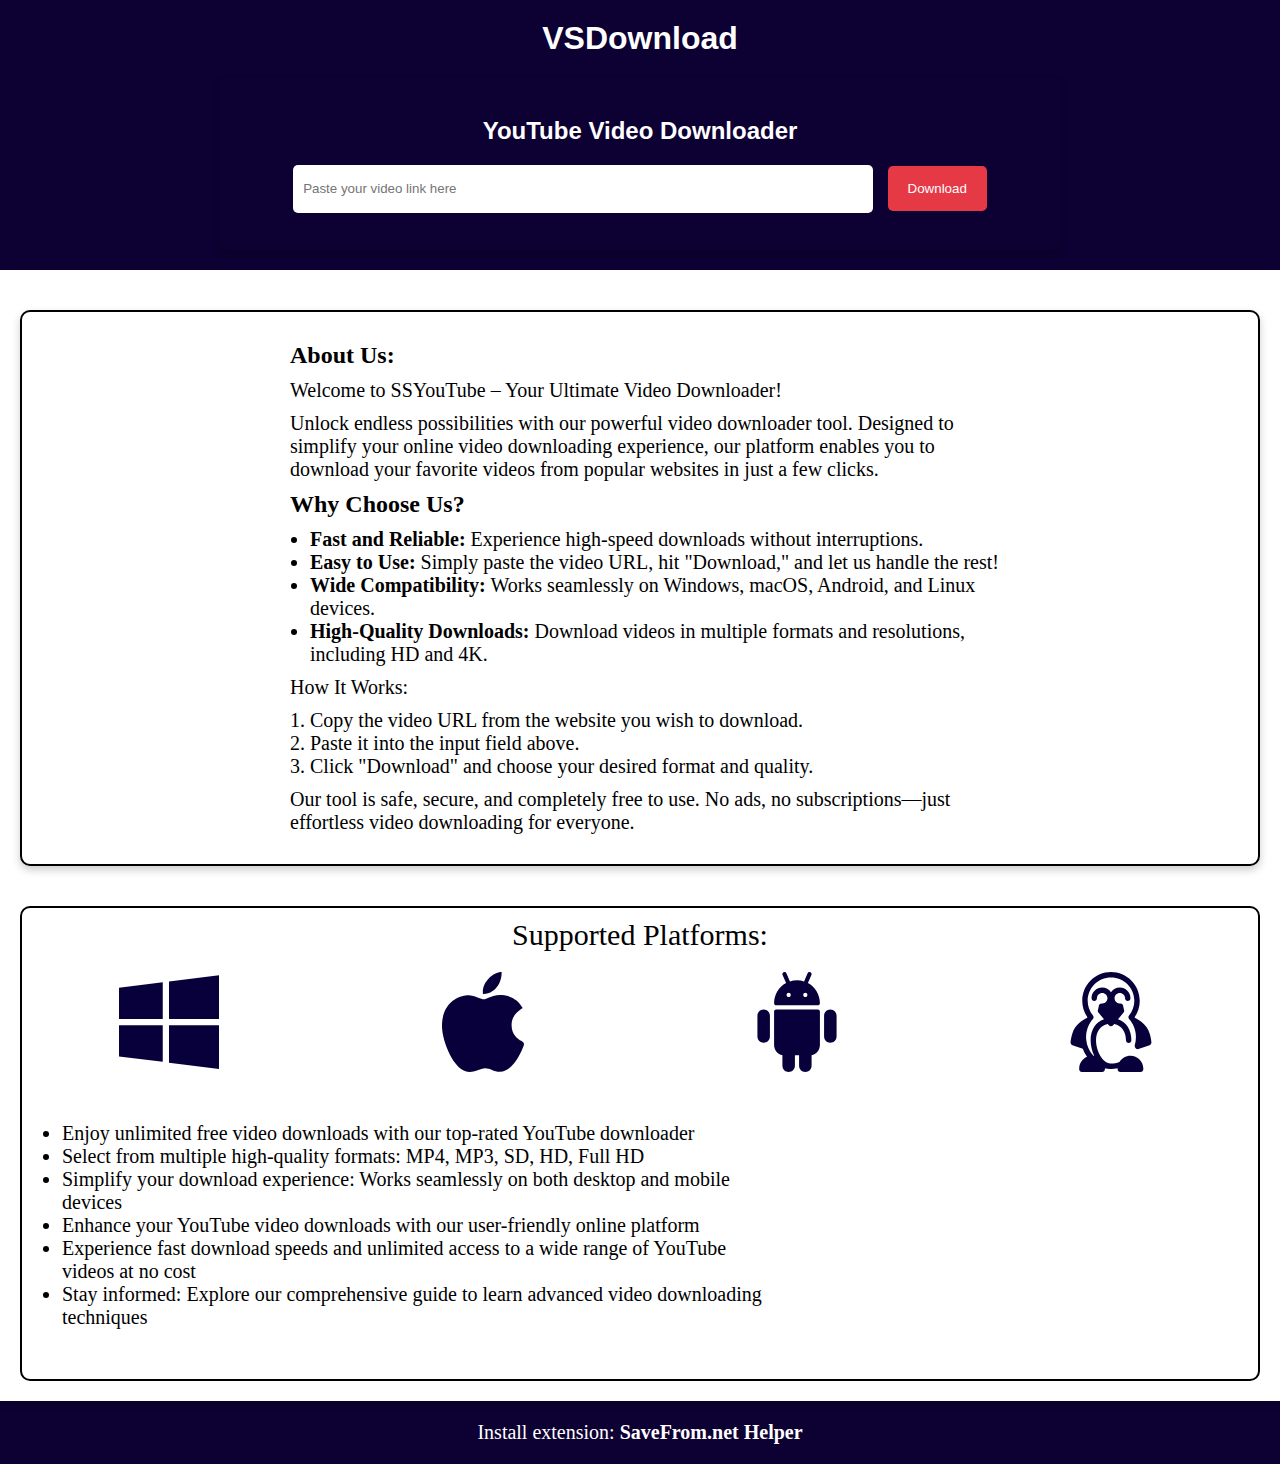
<file: index.html>
<!DOCTYPE html>
<html lang="en">
<head>
    <meta charset="UTF-8">
    <meta name="viewport" content="width=device-width, initial-scale=1.0">
    <title>SSYouTube Video Downloader</title>
    <link rel="stylesheet" href="style.css">
    
</head>
<body>
    <header>
        <h1>VSDownload</h1>

    </header>
    <div class="container">
        <h2>YouTube Video Downloader</h2>
        <div class="input-section">
            <input type="text" placeholder="Paste your video link here">
            <button id="btn">Download</button>
        </div>
    </div>
    <div class="white-section"> 
        <!-- White Section -->
        <div class="Grey-white">
            <h2>About Us:</h2>
            <h3>Welcome to SSYouTube – Your Ultimate Video Downloader!</h3>
            <p>Unlock endless possibilities with our powerful video downloader tool. Designed to simplify your online video downloading experience, our platform enables you to download your favorite videos from popular websites in just a few clicks.</p>
            
            <h2>Why Choose Us?</h2>
            <ul>
                <li><strong>Fast and Reliable:</strong> Experience high-speed downloads without interruptions.</li>
                <li><strong>Easy to Use:</strong> Simply paste the video URL, hit "Download," and let us handle the rest!</li>
                <li><strong>Wide Compatibility:</strong> Works seamlessly on Windows, macOS, Android, and Linux devices.</li>
                <li><strong>High-Quality Downloads:</strong> Download videos in multiple formats and resolutions, including HD and 4K.</li>
            </ul>
            
            <h3>How It Works:</h3>
            <ol>
                <li>Copy the video URL from the website you wish to download.</li>
                <li>Paste it into the input field above.</li>
                <li>Click "Download" and choose your desired format and quality.</li>
            </ol>
            
            <p>Our tool is safe, secure, and completely free to use. No ads, no subscriptions—just effortless video downloading for everyone.</p>
        </div>

        <div class="supported-platforms">
            <h3>Supported Platforms:</h3>
            <div class="platform-icons">
                <img src="assets/windows.svg" alt="Windows">
                <img src="assets/apple.svg" alt="Apple">
                <img src="assets/android.svg" alt="Android">
                <img src="assets/linux.svg" alt="Linux">
            </div>
            <ul>
                <li>Enjoy unlimited free video downloads with our top-rated YouTube downloader</li>
                <li>Select from multiple high-quality formats: MP4, MP3, SD, HD, Full HD</li>
                <li>Simplify your download experience: Works seamlessly on both desktop and mobile devices</li>
                <li>Enhance your YouTube video downloads with our user-friendly online platform</li>
                <li>Experience fast download speeds and unlimited access to a wide range of YouTube videos at no cost</li>
                <li>Stay informed: Explore our comprehensive guide to learn advanced video downloading techniques</li>
              </ul>
              
        </div>
    </div>
    <footer>
        <p>Install extension: <strong>SaveFrom.net Helper</strong></p>
    </footer>
    <script src="back.js"></script>
</body>
</html>
</file>
<file: style.css>
body {
    margin: 0;
    font-family: Arial, sans-serif;
    background-color: #0d0033;
    color: #fff;
    text-align: center;
}
header {
    padding: 20px;
}
header h1 {
    margin: 0;
}
.container {
    
    max-width: 800px;
    margin: 0 auto;
    padding: 20px;
    border-radius: 10px;
    box-shadow: 0 4px 8px rgba(0, 0, 0, 0.2);
    

}

.input-section {
    margin: 20px 0;
    height: 45px;
}
.input-section input {
    padding: 10px;
    width: 70%;
    border: none;
    border-radius: 5px;
    margin-right: 10px;
    height: 28px;
}
.input-section button {
    padding: 10px 20px;
    height: 100%;
    border: none;
    border-radius: 5px;
    background-color: #e63946;
    color: #fff;
    cursor: pointer;
}
.white-section {
    background-color: #fff;
    color: #000;
    padding: 20px;
    /* border-radius: 10px; */
    margin-top: 20px;
    box-shadow: 0 4px 8px rgba(0, 0, 0, 0.2);
}
.Grey-white {
    background-color: #fff;
    color: #000;
    padding: 20px;
    border-radius: 10px;
    margin-top: 20px;
    box-shadow: 0 4px 8px rgba(0, 0, 0, 0.2);
    border: 2px solid black;
    font-family: 'Gilroy';
}

.Grey-white h3,p,ul,ol{
    font-family: 'Gilroy';
    font-size: 20px;
    font-weight: 500;
    text-align: center;
}

.white-section h2, .white-section h3, .white-section p, .white-section ul, .white-section ol {
    text-align: left;
    margin: 10px auto;
    max-width: 700px;
}
.supported-platforms {
    margin-top: 40px;
    border: 2px solid black;
    border-radius: 10px;
}

.supported-platforms h3{
    font-family: 'Gilroy';
    font-size: 30px;
    font-weight: 500;
    text-align: center;
}

.platform-icons {
    display: flex;
    justify-content: center;
    gap: 20px;
    margin: 20px 0;
}
.platform-icons img {
    height: 100px;
    width: 50%;
}

.supported-platforms ul{
    padding: 20px 10px;
    font-size: 20px;
    font-family: 'Gilroy';
    font-weight: 500;
    margin: 30px;
}

footer {
    margin-top: 20px;
    font-size: 14px;
}
</file>
